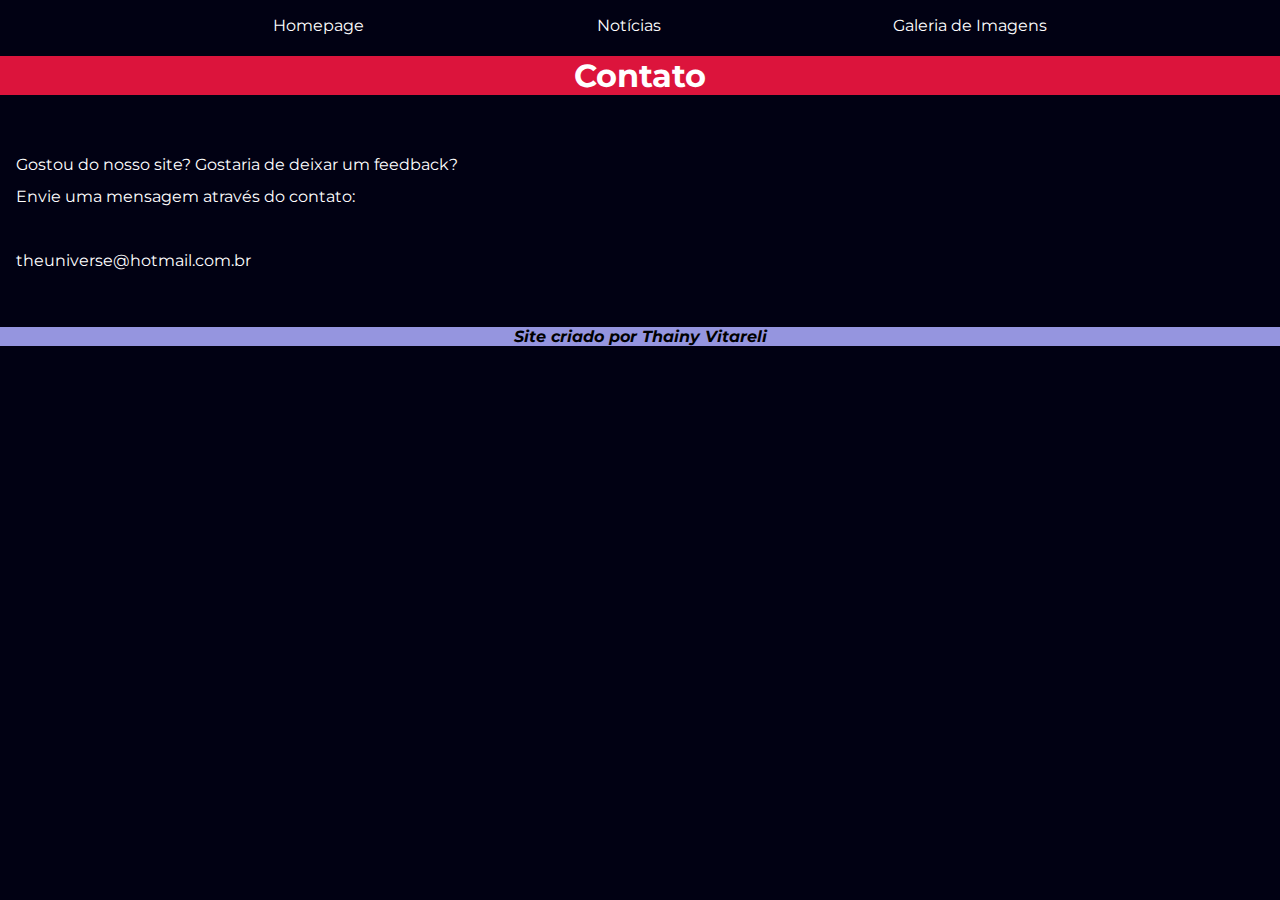
<file: contact.html>
<!DOCTYPE html>
<html lang="en">

<head>
    <meta charset="UTF-8">
    <meta http-equiv="X-UA-Compatible" content="IE=edge">
    <meta name="viewport" content="width=device-width, initial-scale=1.0">
    <link rel="preconnect" href="https://fonts.googleapis.com">
    <link rel="preconnect" href="https://fonts.gstatic.com" crossorigin>
    <link
        href="https://fonts.googleapis.com/css2?family=Montserrat:wght@400;700&family=Poppins:wght@400;700&display=swap"
        rel="stylesheet">
    <link rel="stylesheet" href="style.css">
    <title>Contato</title>

</head>

<body>

    <header>
        <nav class="menu">
            <ul>
                <li><a href="index.html">Homepage</a></li>
                <li><a href="noticias.html">Notícias</a></li>
                <li><a href="../Projeto/files/images.html">Galeria de Imagens</a></li>
            </ul>
        </nav>

        <div class="Titulo">
            <h1>Contato</h1>
        </div>
    </header>

    <main>
        <div>
            <p>
                <br>
                Gostou do nosso site? Gostaria de deixar um feedback?<br>
                Envie uma mensagem através do contato:
                <br><br>
                <a href="mailto:theuniverse@hotmail.com.br">theuniverse@hotmail.com.br</a>
            </p>
        </div>

    </main>

    <footer>
        Site criado por Thainy Vitareli
    </footer>
</body>

</html>
</file>
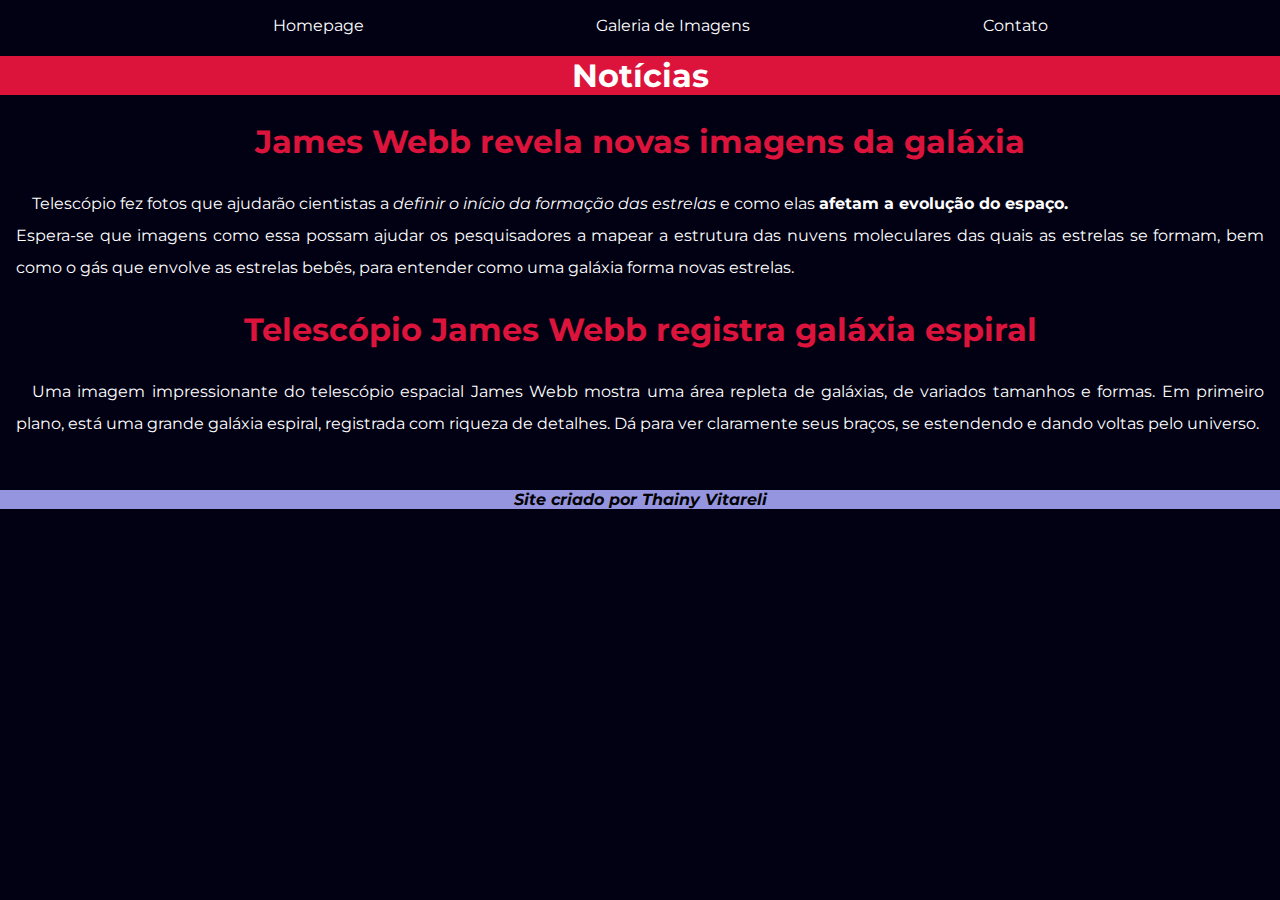
<file: noticias.html>
<!DOCTYPE html>
<html lang="en">

<head>
    <meta charset="UTF-8">
    <meta http-equiv="X-UA-Compatible" content="IE=edge">
    <meta name="viewport" content="width=device-width, initial-scale=1.0">
    <link rel="stylesheet" href="style.css">
    <link rel="preconnect" href="https://fonts.googleapis.com">
    <link rel="preconnect" href="https://fonts.gstatic.com" crossorigin>
    <link
        href="https://fonts.googleapis.com/css2?family=Lato:ital,wght@0,300;1,400&family=Montserrat:wght@400;700&family=Poppins:wght@400;700&display=swap"
        rel="stylesheet">
    <title>The Universe</title>
</head>

<body>
    <header>
        <nav class="menu">
            <ul>
                <li><a href="index.html">Homepage</a></li>
                <li><a href="../Projeto/files/images.html">Galeria de Imagens</a></li>
                <li><a href="contact.html">Contato</a></li>
            </ul>
        </nav>

        <div class="Titulo">
            <h1>Notícias</h1>
        </div>
    </header>

    <section class="noticias">
        <h2>James Webb revela novas imagens da galáxia</h2>

        <p>
            Telescópio fez fotos que ajudarão cientistas a <em>definir o início da formação das estrelas</em> e como
            elas <strong>afetam a evolução do espaço.</strong><br>
            Espera-se que imagens como essa possam ajudar os pesquisadores a mapear a estrutura das nuvens
            moleculares
            das quais as estrelas se formam, bem como o gás que envolve as estrelas bebês, para entender como
            uma galáxia forma novas estrelas.
        </p>

        <h2>Telescópio James Webb registra galáxia espiral</h2>
        <p>
            Uma imagem impressionante do telescópio espacial James Webb mostra uma área repleta de galáxias, de
            variados tamanhos e formas. Em primeiro plano, está uma grande galáxia espiral, registrada com riqueza de
            detalhes. Dá
            para ver claramente seus braços, se estendendo e dando voltas pelo universo.
        </p>
    </section>
    <footer>
        Site criado por Thainy Vitareli
    </footer>
</body>

</html>
</file>
<file: style.css>
body {
    min-height: 300px; /*  responsividade */
    max-width: 1920px; /* responsividade */
    background-color: rgb(1, 1, 19);
    margin: 0;
    font-family: Montserrat;
    font-size: 1rem;
    color: white;

}

p{
    line-height: 2rem;
    text-indent: 1rem; 
    text-align: justify;
    margin: 1rem;
}

.color {
    color:rgb(230, 230, 65);
}

header {
    text-align: center;
}

nav ul{
    display: flex;
    justify-content: space-evenly;
    list-style-type: none;
}

.menu li{
    font-family: Montserrat;
    font-size: 1rem;
}

a{
    color: white;
    text-decoration: none;    
}

nav a:hover{ 
    color:crimson;

}

h2,h3{
    font-family: Montserrat;
    text-align:center;
    font-size: 2rem;
    color: crimson;

}

.box{
    
    background-image: url("files/header.jpg");
    background-position: center;
    background-size: cover;
    background-repeat: no-repeat;
    padding: 10%;
    box-sizing: border-box;
}

.box h1{
    color: aliceblue;
    font-family: Lato,Helvetica,sans-serif;
    font-weight: bolder;
    text-align:center;
    font-size: 3rem;
    
}

.Titulo{
  
    background-color:crimson;
    text-align: center;
    font-size: 1rem;
    justify-content: center;
}

.galeria-container{
    width: 100%;
    margin-top: 30px;
    display: flex;
    flex-wrap:wrap;
    justify-content:space-between;
    gap: 0.5vw;
    justify-content: center; 
}

.galeria-item{

    text-align: center;  
}

.galeria-item img{
    margin: auto;
    width: 250px;
    height: 200px;
    object-fit:cover;
    border: 0.5px solid rgb(125, 125, 125);
}

.galeria-item:hover{
    transform: scale(1.2);
}

.index p{
    text-align: center;
    font-family: 'Montserrat';
    font-size: 1rem;
}

.sobre img{
    margin-top: 40px;
    width: 100%;
    
}

.sobre h1{
    margin-top:50px;
    color: aliceblue;
    font-family: 'Lato',Helvetica,sans-serif;
    font-weight: bolder;
    text-align:center;
    font-size: 2rem;
}

footer{
    font-family: 'Montserrat';
    font-style: italic;
    color:black;
    background-color:rgb(149, 149, 223);
    font-weight: bolder;
    margin-top: 50px;
    margin-bottom: 5px;
    text-align: center;
}
</file>
